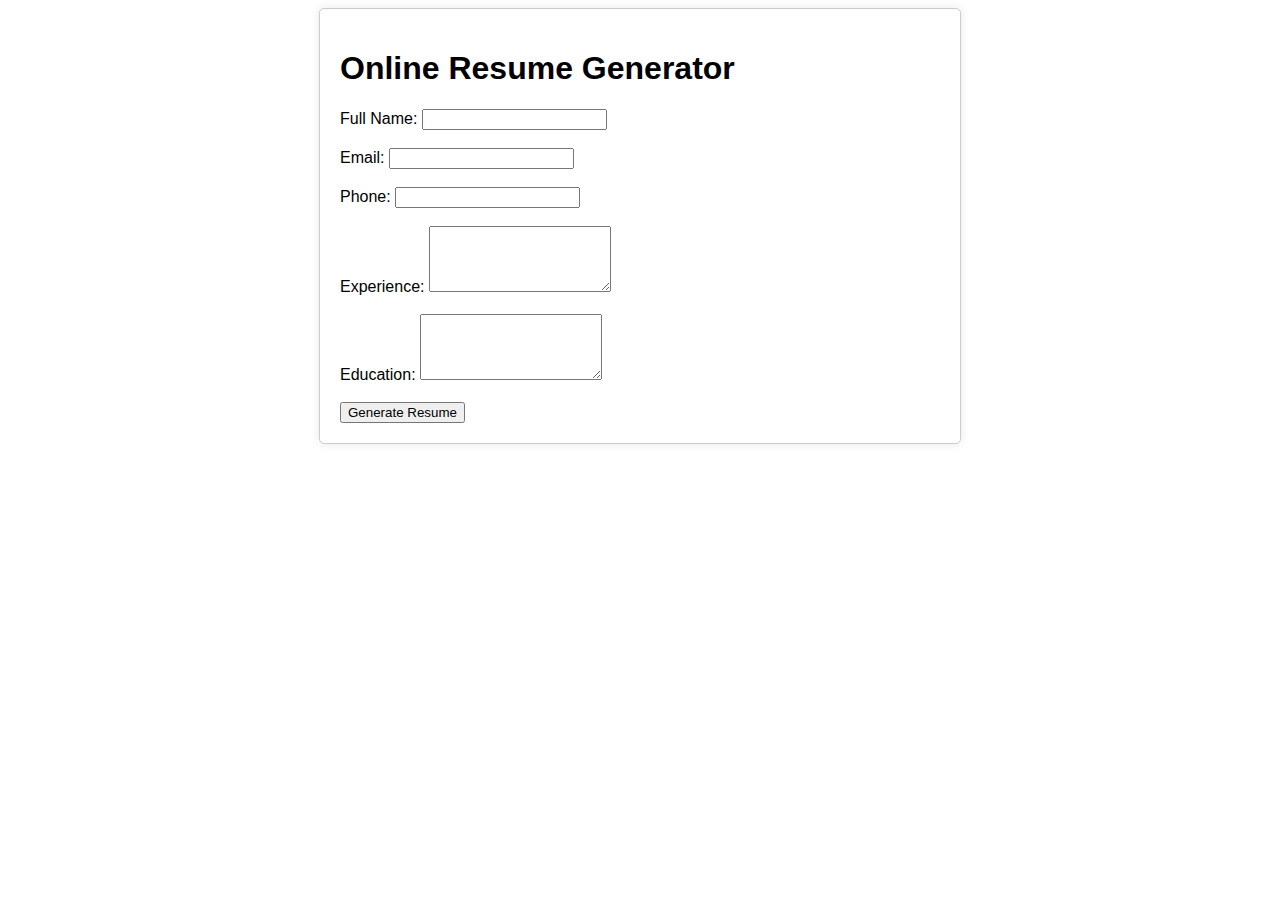
<file: index.html>
<!DOCTYPE html>
<html lang="en">
<head>
<meta charset="UTF-8">
<meta name="viewport" content="width=device-width, initial-scale=1.0">
<title>Online Resume Generator</title>
<style>
  body {
    font-family: Arial, sans-serif;
  }
  .container {
    max-width: 600px;
    margin: 0 auto;
    padding: 20px;
    border: 1px solid #ccc;
    border-radius: 5px;
    box-shadow: 0 0 10px rgba(0, 0, 0, 0.1);
  }
</style>
</head>
<body>
<div class="container">
  <h1>Online Resume Generator</h1>
  <form id="resumeForm">
    <label for="fullName">Full Name:</label>
    <input type="text" id="fullName" name="fullName" required><br><br>
    
    <label for="email">Email:</label>
    <input type="email" id="email" name="email" required><br><br>
    
    <label for="phone">Phone:</label>
    <input type="tel" id="phone" name="phone" required><br><br>
    
    <label for="experience">Experience:</label>
    <textarea id="experience" name="experience" rows="4" required></textarea><br><br>
    
    <label for="education">Education:</label>
    <textarea id="education" name="education" rows="4" required></textarea><br><br>
    
    <button type="submit">Generate Resume</button>
  </form>
  
  <div id="generatedResume" style="display: none;">
    <h2>Generated Resume</h2>
    <div id="resumeOutput"></div>
  </div>
</div>

<script>
document.getElementById("resumeForm").addEventListener("submit", function(event) {
  event.preventDefault();
  
  const fullName = document.getElementById("fullName").value;
  const email = document.getElementById("email").value;
  const phone = document.getElementById("phone").value;
  const experience = document.getElementById("experience").value;
  const education = document.getElementById("education").value;
  
  const resumeOutput = `
    <h3>${fullName}</h3>
    <p>Email: ${email}</p>
    <p>Phone: ${phone}</p>
    <h4>Experience:</h4>
    <p>${experience}</p>
    <h4>Education:</h4>
    <p>${education}</p>
  `;
  
  document.getElementById("resumeOutput").innerHTML = resumeOutput;
  document.getElementById("generatedResume").style.display = "block";
});
</script>
</body>
</html>
</file>
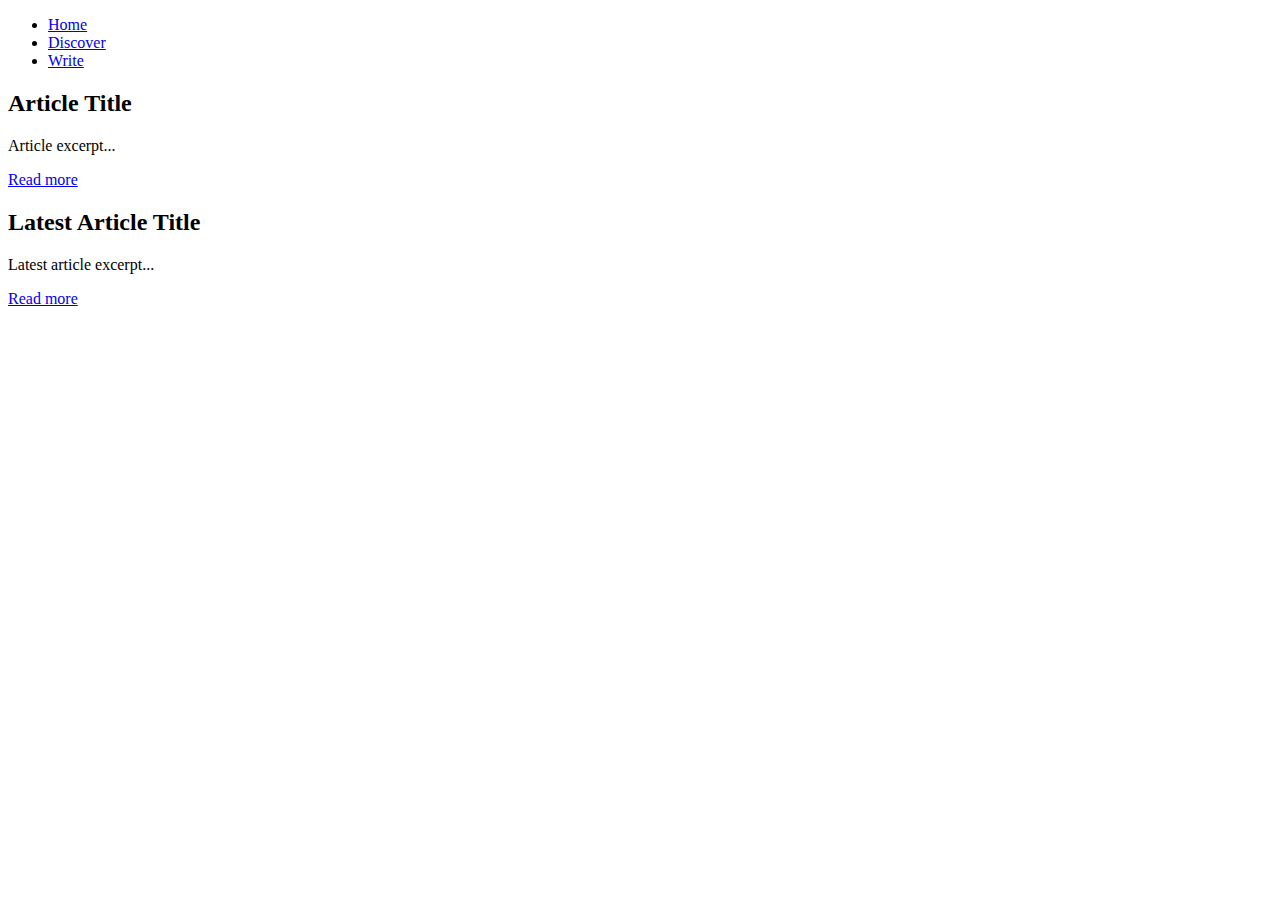
<file: disha.html>
<!DOCTYPE html>
<html lang="en">
<head>
    <title> dclone</title>
    <link rel="css" href="disha.css">
    <meta charset="UTF-8">
    <meta name="viewport" content="width=device-width, initial-scale=1.0">
    
    
</head>
<body>
    <header class>
        <nav class>
            <ul>
                <li><a href="#">Home</a></li>
                <li><a href="#">Discover</a></li>
                <li><a href="#">Write</a></li>

            </ul>
        </nav>
    </header>
    <section class="featured">
        <article>
            <h2>Article Title</h2>
            <p>Article excerpt...</p>
            <a href="#">Read more</a>
        </article>
        
    </section>
    <section class="latest">
        <article>
            <h2>Latest Article Title</h2>
            <p>Latest article excerpt...</p>
            <a href="#">Read more</a>
        </article>
      
    </section>
   
    
</body>
</html>
</file>
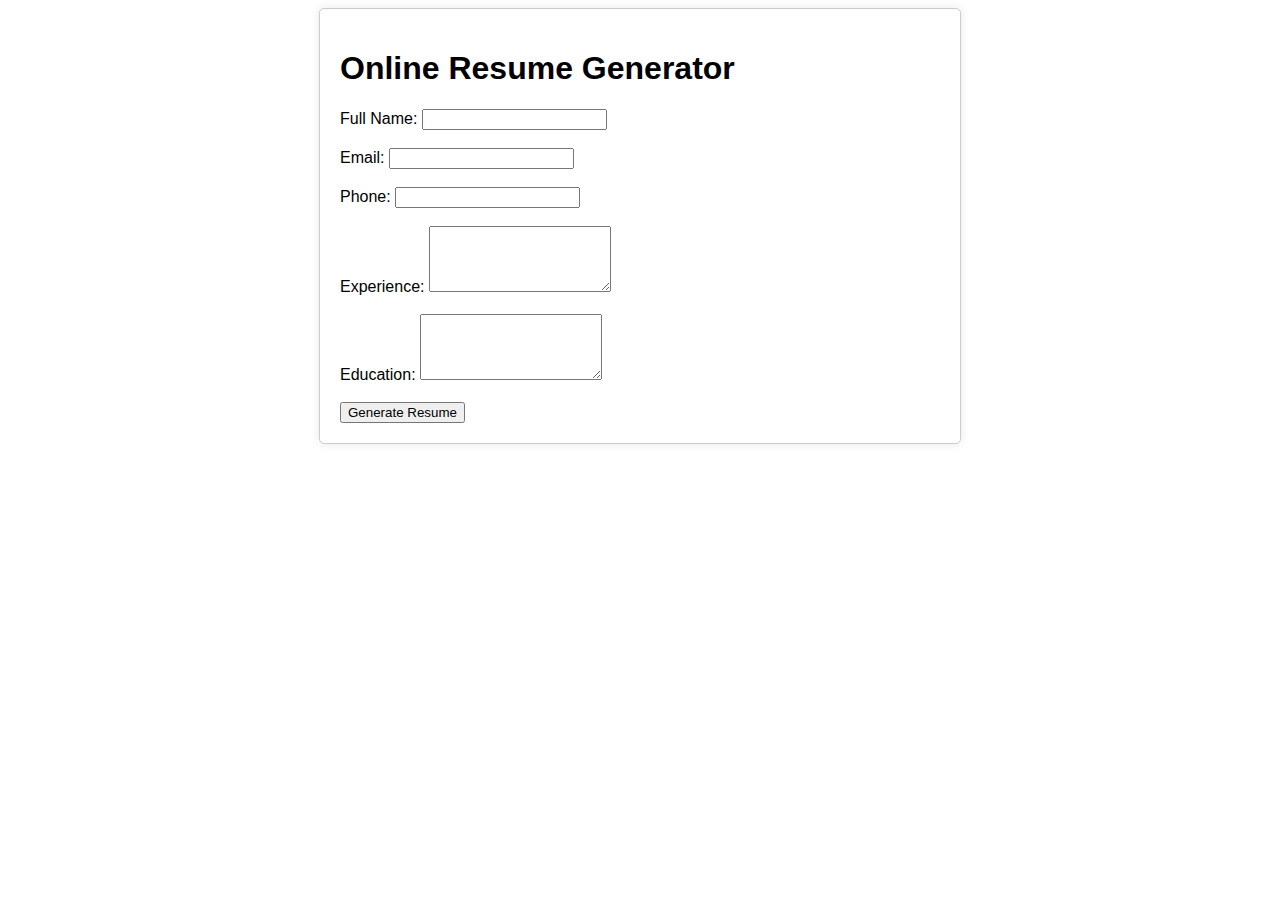
<file: DT.html>
<!DOCTYPE html>
<html lang="en">
<head>
<meta charset="UTF-8">
<meta name="viewport" content="width=device-width, initial-scale=1.0">
<title>Online Resume Generator</title>
<style>
  body {
    font-family: Arial, sans-serif;
  }
  .container {
    max-width: 600px;
    margin: 0 auto;
    padding: 20px;
    border: 1px solid #ccc;
    border-radius: 5px;
    box-shadow: 0 0 10px rgba(0, 0, 0, 0.1);
  }
</style>
</head>
<body>
<div class="container">
  <h1>Online Resume Generator</h1>
  <form id="resumeForm">
    <label for="fullName">Full Name:</label>
    <input type="text" id="fullName" name="fullName" required><br><br>
    
    <label for="email">Email:</label>
    <input type="email" id="email" name="email" required><br><br>
    
    <label for="phone">Phone:</label>
    <input type="tel" id="phone" name="phone" required><br><br>
    
    <label for="experience">Experience:</label>
    <textarea id="experience" name="experience" rows="4" required></textarea><br><br>
    
    <label for="education">Education:</label>
    <textarea id="education" name="education" rows="4" required></textarea><br><br>
    
    <button type="submit">Generate Resume</button>
  </form>
  
  <div id="generatedResume" style="display: none;">
    <h2>Generated Resume</h2>
    <div id="resumeOutput"></div>
  </div>
</div>

<script>
document.getElementById("resumeForm").addEventListener("submit", function(event) {
  event.preventDefault();
  
  const fullName = document.getElementById("fullName").value;
  const email = document.getElementById("email").value;
  const phone = document.getElementById("phone").value;
  const experience = document.getElementById("experience").value;
  const education = document.getElementById("education").value;
  
  const resumeOutput = `
    <h3>${fullName}</h3>
    <p>Email: ${email}</p>
    <p>Phone: ${phone}</p>
    <h4>Experience:</h4>
    <p>${experience}</p>
    <h4>Education:</h4>
    <p>${education}</p>
  `;
  
  document.getElementById("resumeOutput").innerHTML = resumeOutput;
  document.getElementById("generatedResume").style.display = "block";
});
</script>
</body>
</html>
</file>
<file: disha.css>
/* Reset some default styles */
body, h1, h2, p {
    margin: 0;
    padding: 0;
}

/* Global styles */
body {
    font-family: Arial, sans-serif;
}

header {
    background-color: #333;
    color: #fff;
    padding: 10px;
}

nav ul {
    list-style: none;
}

nav li {
    display: inline;
    margin-right: 20px;
}

nav a {
    color: #fff;
    text-decoration: none;
}

.featured, .latest {
    margin: 20px;
}

.article {
    margin-bottom: 20px;
}

footer {
    text-align: center;
    padding: 10px;
    background-color: #333;
    color: #fff;
}
</file>
